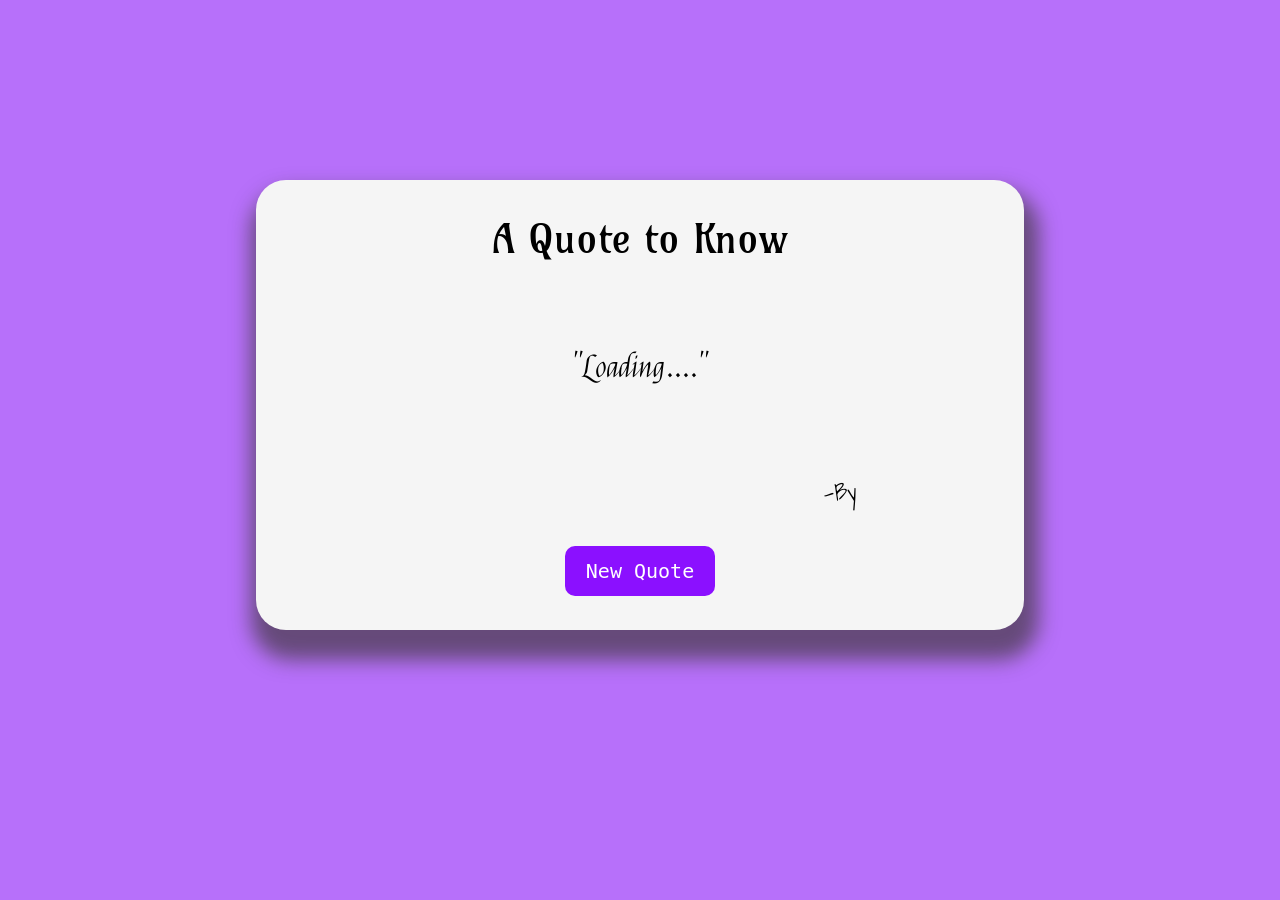
<file: 01_Random_Quote_generator/index.html>
<!doctype html>
<html lang="en">
  <head>
    <meta charset="UTF-8" />
    <meta name="viewport" content="width=device-width, initial-scale=1.0" />
    <title>Document</title>
    <link rel="preconnect" href="https://fonts.googleapis.com" />
    <link rel="preconnect" href="https://fonts.gstatic.com" crossorigin />
    <link
      href="https://fonts.googleapis.com/css2?family=Amarante&family=Felipa&family=Shadows+Into+Light&display=swap"
      rel="stylesheet"
    />
    <link rel="stylesheet" href="style.css" />
  </head>
  <body>
    <div class="container">
      <div class="QuoteBox">
        <div class="heading">A Quote to Know</div>
        <div class="quote">"Loading...."</div>
        <div class="author">-By</div>
        <button class="NewQuote" onclick="getquote(api_url)">New Quote</button>
      </div>
    </div>
    <script src="index.js"></script>
  </body>
</html>
</file>
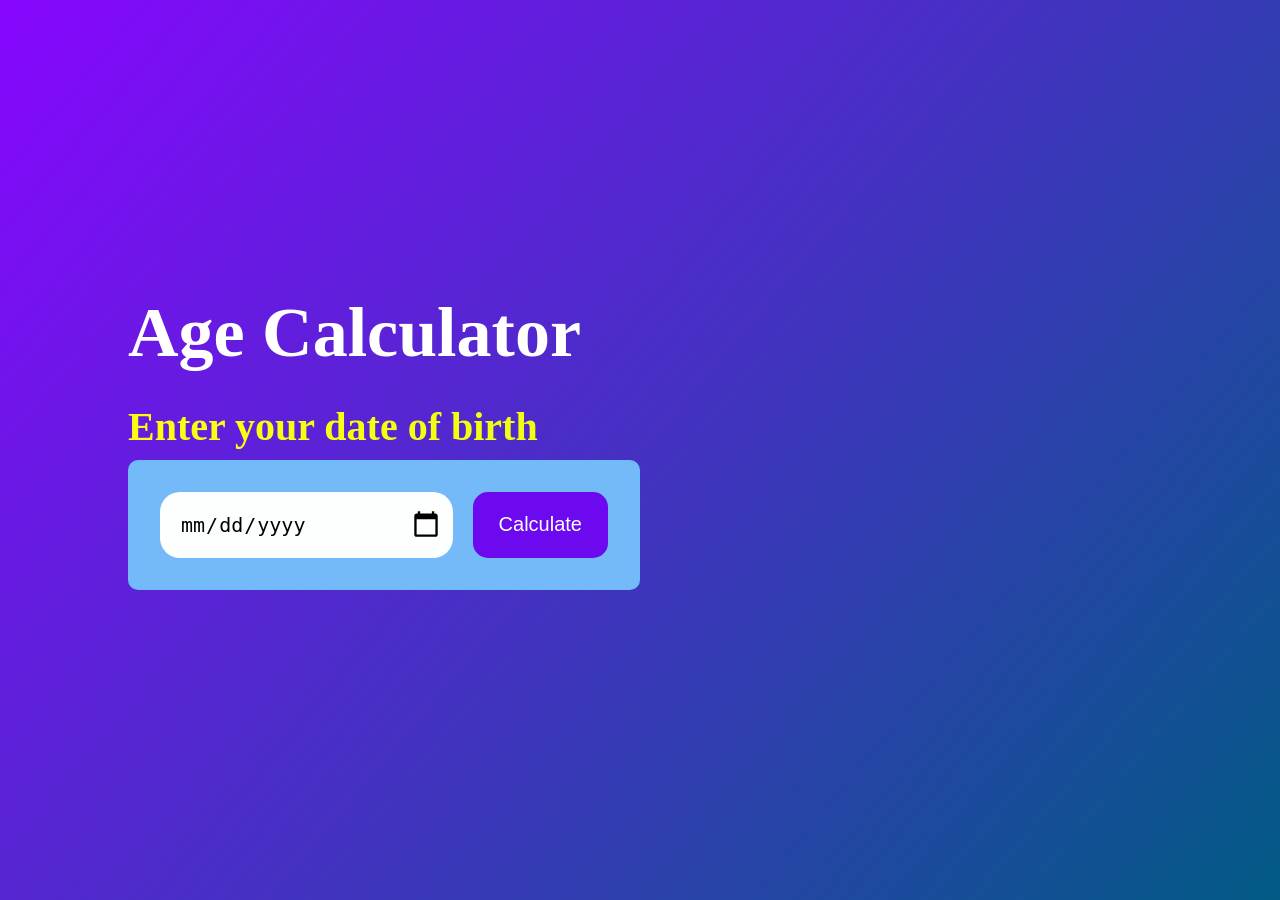
<file: 02_Age_Calculator/index.html>
<!DOCTYPE html>
<html lang="en">
<head>
    <meta charset="UTF-8">
    <meta name="viewport" content="width=device-width, initial-scale=1.0">
    <title>Age Calculator</title>
    <link rel="stylesheet" href="style.css">
</head>
<body>
    <div class="container">
    <div class="Calculator-box">
    <h1 class="heading">Age Calculator</h1>
    <h3> Enter your date of birth</h3>
    <div class="input-box">
        <input type="date" id="date">
        <button onclick="calculateAge()">Calculate</button>
    </div>
    <p id="result"></p>
    </div>
    </div>
    <script src="index.js"></script>
</body>
</html>
</file>
<file: 01_Random_Quote_generator/style.css>
* {
  box-sizing: border-box;
  margin: 0;
  padding: 0;
}
body {
  background-color: rgb(183, 112, 250);
}
.container {
  width: 100vw;
  height: 90vh;
  display: flex;
  justify-content: center;
  align-items: center;
}

.QuoteBox {
  position: relative;
  display: flex;
  justify-content: space-evenly;
  flex-direction: column;
  align-items: center;
  border-radius: 30px;
  background-color: whitesmoke;
  width: 60vw;
  height: 50vh;
  box-shadow: 5px 20px 20px 10px rgba(59, 54, 54, 0.65);
  animation: moveup 1s ease-in;
}


.heading {
  position: relative;
  font-family: "Amarante", serif;
  font-weight: 400;
  font-style: normal;
  font-size: 40px;
}
.heading::after{
    content: "";
    position: absolute;
    height:2px;
    width: 100%;
    left:0;
    bottom:-5px;
    transform: scaleX(0);
    transform-origin: left;
    transition: transform 0.3s ease;
    background-color: black;
}

.heading:hover::after{
  /* text-decoration: underline; */
  transform: scaleX(1);
}

.quote {
  text-align: center;
  margin: 50px;
  font-family: "Felipa", serif;
  font-weight: 400;
  font-style: normal;
  font-size: 30px;
}

.author {
  position: relative;
  transform: translateX(200px);

  font-family: "Shadows Into Light", cursive;
  font-weight: 400;
  font-style: normal;
  font-size: 25px;
}

.NewQuote{
    background-color: rgb(139, 16, 255);
    color: white;
    border: none;
    border-radius:10px;
    width: 150px;
    height: 50px;
    font-family: monospace;
    font-size: 20px;
    transition: 0.3s ease;
}

.NewQuote:hover{
    background-color: rgb(245, 214, 252);
    border: 1px solid rgb(139, 16, 255);
    color:  rgb(139, 16, 255);
    font-weight: 400px;
}


@keyframes moveup {
  from {
    transform: translateY(150px);
    box-shadow: 0px 20px 20px 10px rgba(59, 54, 54, 1);
    color: rgb(218, 197, 197);
  }
  to {
    transform: translateY(0px);
    box-shadow: 5px 20px 20px 10px rgba(59, 54, 54, 0.65);
    color: rgb(41, 39, 39);
  }
}
</file>
<file: 02_Age_Calculator/style.css>
*{
    margin: 0px;
    padding: 0px;
    box-sizing: border-box;
}

.container{
    width:100vw;
    height:100vh;
    background: linear-gradient(130deg,#8706ff,#025b85);
    display: flex;
    align-items: center;
}

.Calculator-box{
    width: 40vw;
    height: 35vh;
    margin-left: 10vw;
    display: flex;
    flex-direction: column;
    gap: 10px;
    
    
}
.heading{
    font-size: 70px;
    background: linear-gradient(40deg, #ffffff, #ffffff);
    -webkit-background-clip: text;
    -webkit-text-fill-color: transparent;
    margin-bottom:20px ;
  
}

.Calculator-box h3{
    font-size: 40px;
    background: linear-gradient(40deg, #fbff10, #efff10);
    -webkit-background-clip: text;
    -webkit-text-fill-color: transparent;
    
}

.input-box{
    
    border: 2px solid rgb(110, 186, 253) ;
    backdrop-filter:blur(10px);
    border-radius: 10px;
    display: flex;
    height: auto;
    padding: 30px;
    background-color: rgb(116, 186, 248);
    gap: 20px;
}

.input-box input {
    position: relative;
    flex: 1;
    padding: 20px;
    background-color: rgb(253, 255, 255);
    border-radius: 20px;
    font-size: 20px;
    border: none;
}

.input-box input::-webkit-calendar-picker-indicator {
    position: absolute;
    top: 0;
    left: 0;
    right: 0;
    bottom: 0;
    width: auto;    /* ⚠️ CRITICAL: Even with top:0; left:0; right:0; bottom:0;, 
                       if width and height are not auto, the element won't stretch */
    height: auto;   /* ⚠️ CRITICAL: Pseudo-elements have default intrinsic sizes 
                       that must be overridden with auto to actually fill the space */
    background-position: calc(100% - 10px);
    background-size: 30px;
    cursor: pointer;
}

.input-box button{
    padding: 18px 24px 18px 24px; 
    background-color: #6c09ee;
    color: white;
    border: none;
    border-radius: 15px;
    border: 2px solid #6c09ee;
    font-size: 20px;
    font-weight: 400;

    transition: 
        background-color 0.3s ease, 
        color 0.3s ease,
        border 0.3s ease,
        transform 0.08s ease; 

        /* Apply separate transition timings:
        - Hover (color, background, border): smooth animation
        - Active (transform): quick press feedback */
}

.input-box button:hover{
    
    border: 2px solid #6c09ee;
    color: #6c09ee;
    background-color: white;
   
}
.input-box button:active {
    transform: scale(0.95);
}

.Calculator-box p{
    color: white;
    font-size: 30px;
    margin-top: 10px;
}
</file>
